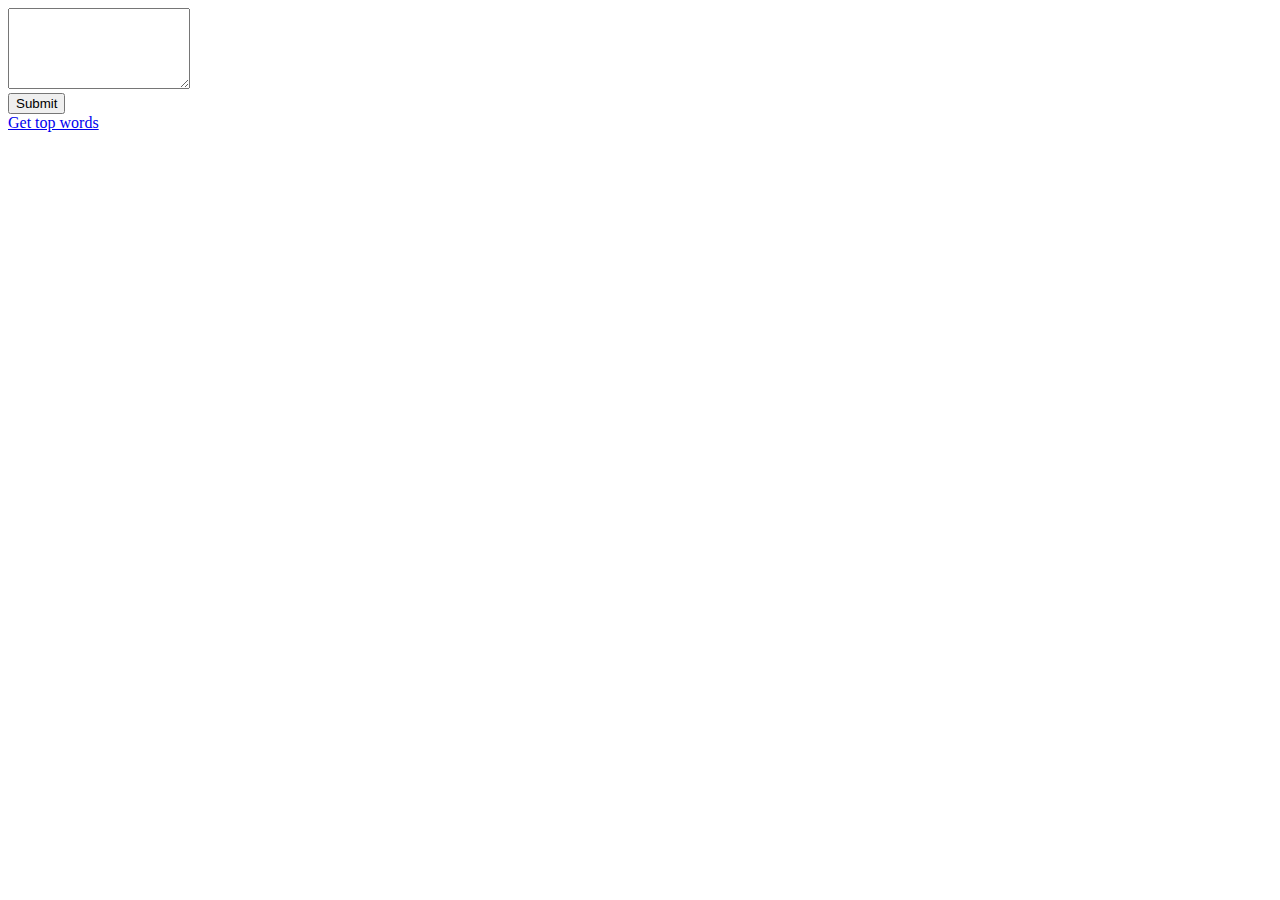
<file: projects/webservice/service/WordCountService/src/main/resources/static/index.html>
<!DOCTYPE html>
<html lang="en">
<head>
    <meta charset="UTF-8">
    <title>Title</title>
    <script src="https://ajax.googleapis.com/ajax/libs/jquery/3.4.1/jquery.js"></script>
</head>
<body>
    <form method="post">
        <textarea id="message" name="message" rows="5" cols=""></textarea><br>
        <button>Submit</button>
    </form>
    <a href="/top-words">Get top words</a>
    <script>
        $("form").submit(function(e) {
            e.preventDefault();

            var message = $("#message").val();

            $.ajax({
              type: "POST",
              url: "/messages",
              contentType: "application/json; charset=utf-8",
              data: JSON.stringify({"content": message, "uuid": uuidv4()}),
              success: function() {
                console.log("success");
                $("#message").val("");
              },
              error: function(e) {
                console.log("error");
                console.log(e);
              },dataType: 'text'
              });

        });

        /*
            UUID Generator

            Reference:
            https://stackoverflow.com/questions/105034/create-guid-uuid-in-javascript?page=1&tab=votes
        */
        function uuidv4() {
          return 'xxxxxxxx-xxxx-4xxx-yxxx-xxxxxxxxxxxx'.replace(/[xy]/g, function(c) {
            var r = Math.random() * 16 | 0, v = c == 'x' ? r : (r & 0x3 | 0x8);
            return v.toString(16);
          });
        }

    </script>
</body>
</html>
</file>
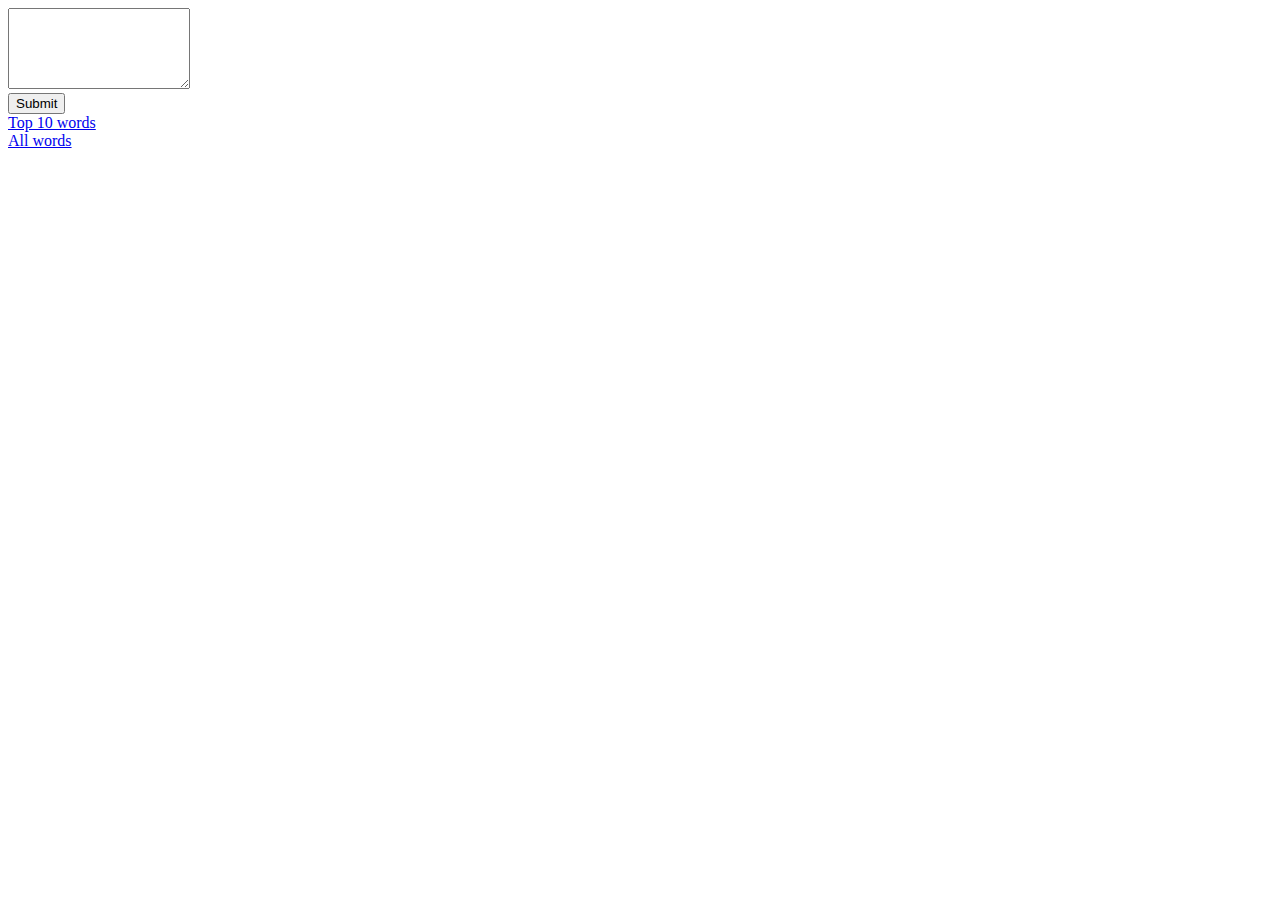
<file: projects/webservice/service/WordCountService/src/main/resources/templates/index.html>
<!DOCTYPE html>
<html lang="en">
<head>
    <meta charset="UTF-8">
    <title>Title</title>
    <script src="https://ajax.googleapis.com/ajax/libs/jquery/3.4.1/jquery.js"></script>
</head>
<body>
    <form method="post" data-target="/api/v1/messages">
        <textarea id="message" name="message" rows="5" cols=""></textarea><br>
        <button>Submit</button>
    </form>
    <a href="/top-words">Top 10 words</a><br>
    <a href="/word-counts">All words</a>
    <script>
        $("form").submit(function(e) {
            e.preventDefault();

            var target = $("form").data("target");

            var message = $("#message").val();

            $.ajax({
              type: "POST",
              url: target,
              contentType: "application/json; charset=utf-8",
              data: JSON.stringify({"content": message, "uuid": uuidv4()}),
              success: function() {
                console.log("success");
                $("#message").val("");
              },
              error: function(e) {
                console.log("error");
                console.log(e);
              },dataType: 'text'
              });

        });

        /*
            UUID Generator

            Reference:
            https://stackoverflow.com/questions/105034/create-guid-uuid-in-javascript?page=1&tab=votes
        */
        function uuidv4() {
          return 'xxxxxxxx-xxxx-4xxx-yxxx-xxxxxxxxxxxx'.replace(/[xy]/g, function(c) {
            var r = Math.random() * 16 | 0, v = c == 'x' ? r : (r & 0x3 | 0x8);
            return v.toString(16);
          });
        }

    </script>
</body>
</html>
</file>
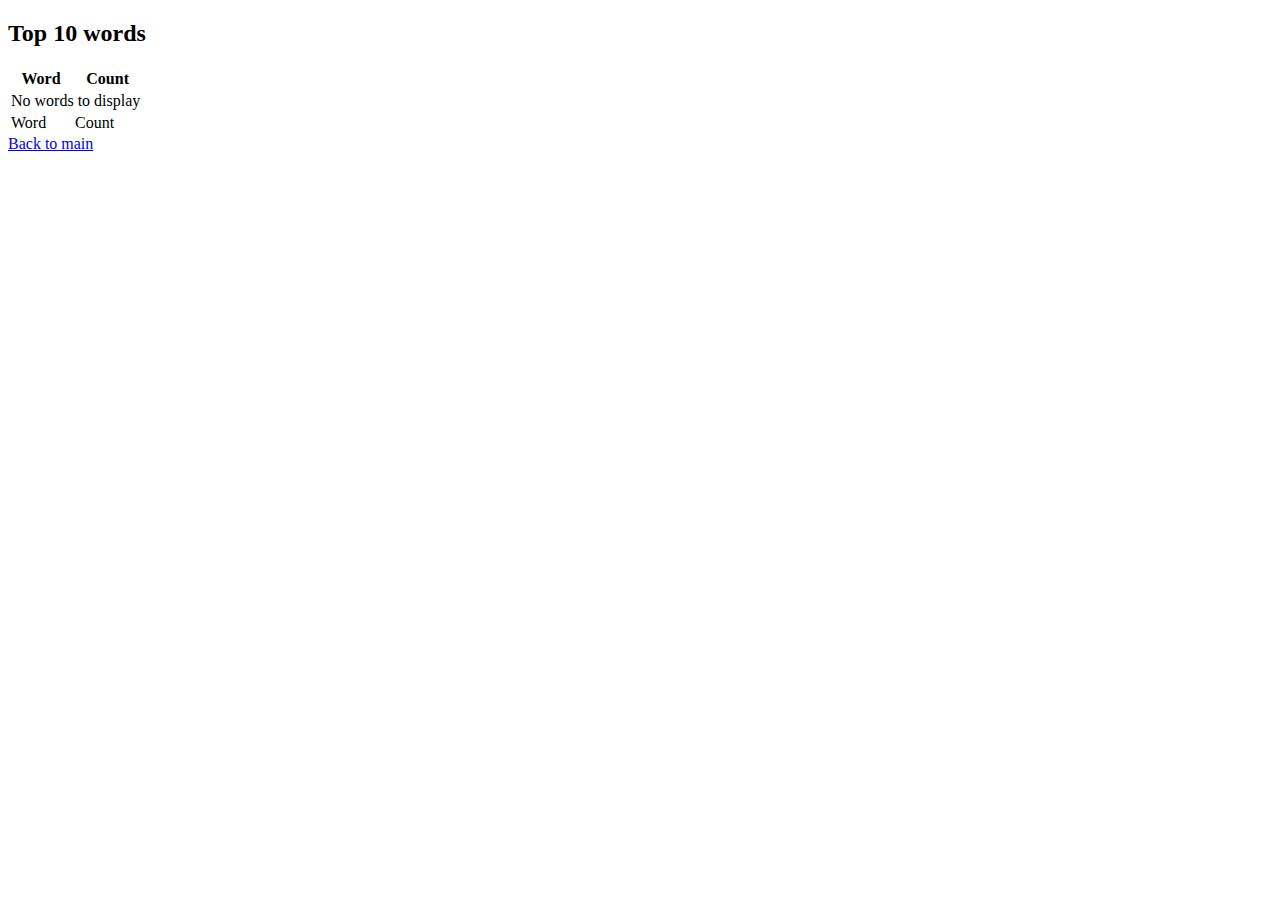
<file: projects/webservice/service/WordCountService/src/main/resources/templates/top_words.html>
<!DOCTYPE HTML>
<html lang="en" xmlns:th="http://www.thymeleaf.org">
<head>
    <meta charset="UTF-8">
    <title>Top 10 words</title>
</head>
<body>
    <h2>Top 10 words</h2>
    <table>
        <thead>
            <tr>
                <th> Word </th>
                <th> Count </th>
            </tr>
        </thead>
        <tbody>
            <tr th:if="${words.empty}">
                <td colspan="2"> No words to display </td>
            </tr>
            <tr th:each="item : ${words}">
                <td><span th:text="${item.word}"> Word </span></td>
                <td><span th:text="${item.count}"> Count </span></td>
            </tr>
        </tbody>
    </table>
    <a href="/">Back to main</a>
</body>
</html>
</file>
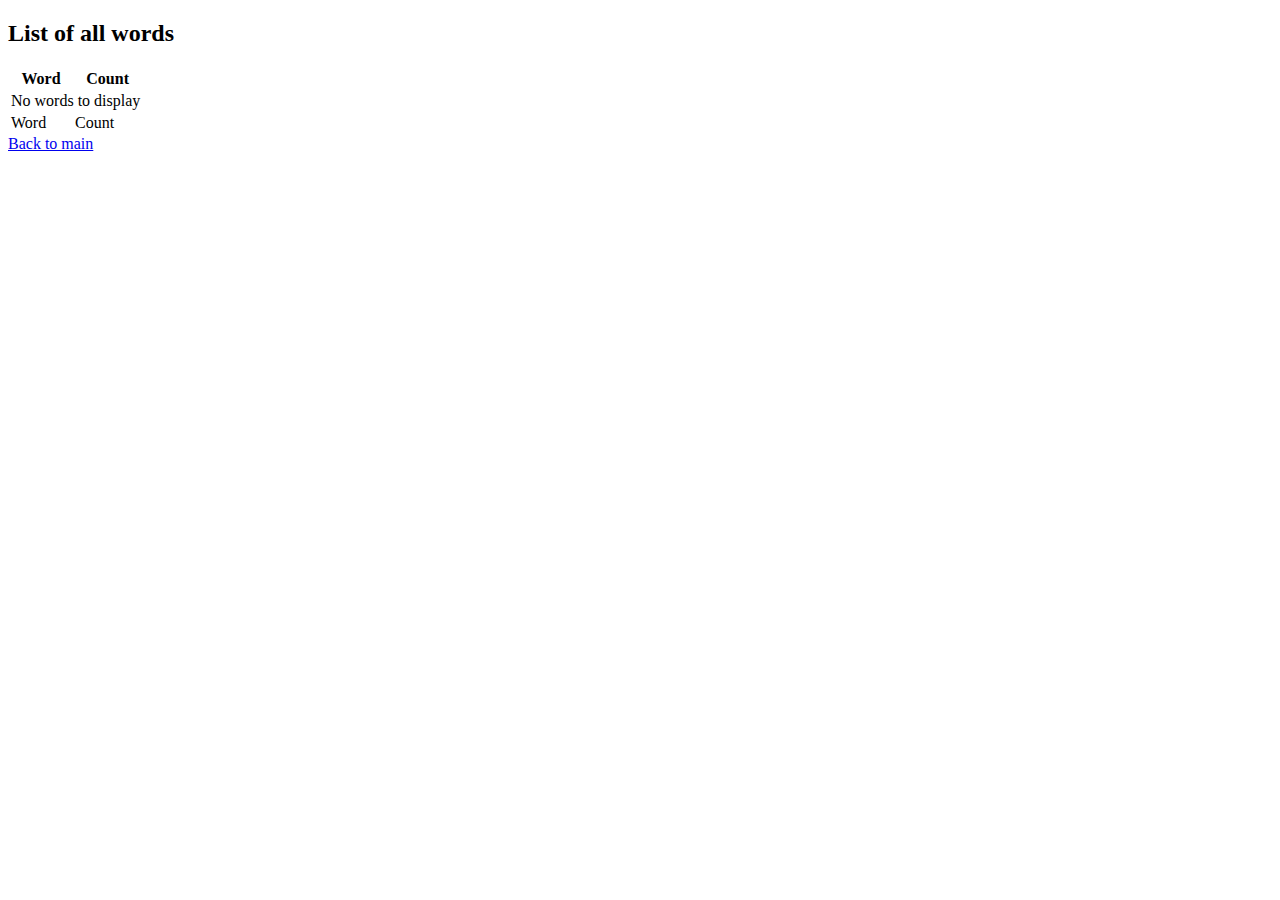
<file: projects/webservice/service/WordCountService/src/main/resources/templates/word_counts.html>
<!DOCTYPE HTML>
<html lang="en" xmlns:th="http://www.thymeleaf.org">
<head>
    <meta charset="UTF-8">
    <title>All words</title>
</head>
<body>
    <h2>List of all words</h2>
    <table>
        <thead>
        <tr>
            <th> Word </th>
            <th> Count </th>
        </tr>
        </thead>
        <tbody>
        <tr th:if="${words.empty}">
            <td colspan="2"> No words to display </td>
        </tr>
        <tr th:each="item : ${words}">
            <td><span th:text="${item.word}"> Word </span></td>
            <td><span th:text="${item.count}"> Count </span></td>
        </tr>
        </tbody>
    </table>
    <a href="/">Back to main</a>
</body>
</html>
</file>
